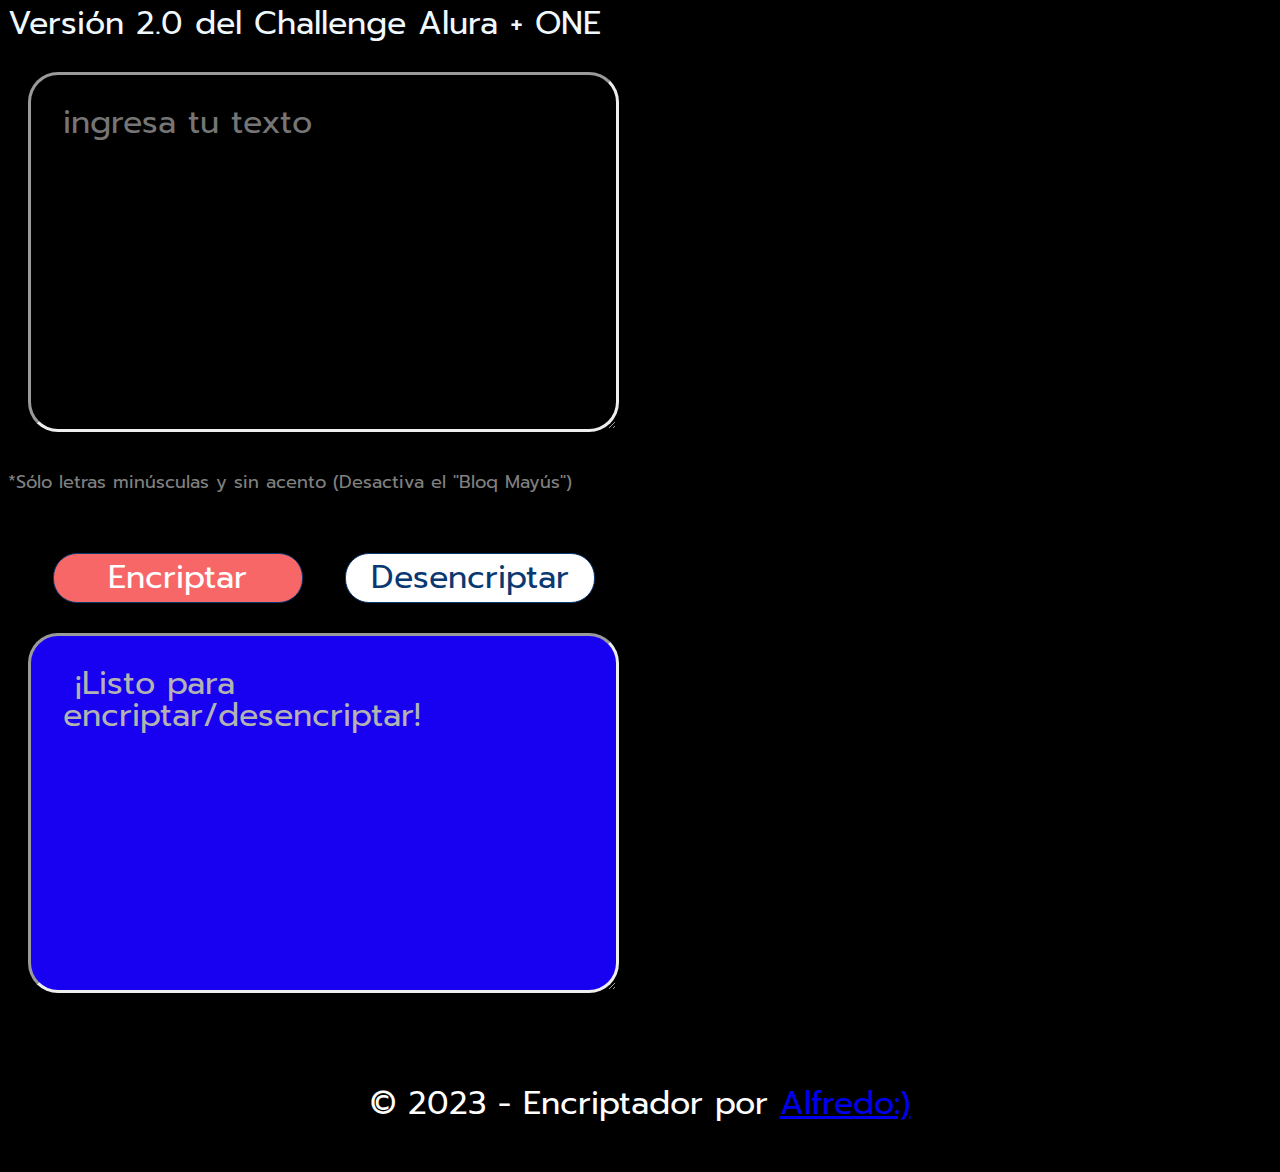
<file: index.html>
<!DOCTYPE html>
<html lang="es">
<head>
    <meta charset="UTF-8">
    <meta http-equiv="X-UA-Compatible" content="IE=edge">
    <meta name="viewport" content="width=device-width, initial-scale=1.0">
    <link rel="stylesheet" href="style2.css">
    <link rel="preconnect" href="https://fonts.googleapis.com">
    <link rel="preconnect" href="https://fonts.googleapis.com">
    <link rel="preconnect" href="https://fonts.gstatic.com" crossorigin>
    <link href="https://fonts.googleapis.com/css2?family=Prompt:wght@300&display=swap" rel="stylesheet">
    <title>Encriptador</title>
</head>
<body>
    <header class="cabecera">
        Versión 2.0 del Challenge Alura + ONE
    </header>
    <mainclass="cuadros">
        <section>
            <textarea class="text-area" cols="30" rows="10" placeholder="Ingresa tu texto"></textarea>
            <div>
                <h6 class="info">*Sólo letras minúsculas y sin acento (Desactiva el "Bloq Mayús")</h6>
            </div>
            <div class="botones">
                <button class="btn-encriptar" onclick="btnEncriptar()" >Encriptar</button>
                <button class="btn-desencriptar" onclick="btnDesencriptar()">Desencriptar</button>
            </div>
        </section>
        <section>
            <textarea class="mensaje" cols="30" rows="10"> ¡Listo para encriptar/desencriptar!</textarea>
            <div class="botones">
                <button class="copiar" onclick="copiar()">Copiar</button>
            </div>
        </section>
    </main>
    <script src="script.js"></script>
</body>
<footer>
    <p>&copy; 2023 - Encriptador por <a href="https://www.linkedin.com/in/ajfv/"> Alfredo:) </a></p>
</footer>
</html>
</file>
<file: style2.css>
*{
    background: #000000;
    font-family: 'Prompt';
    font-weight:400;
    font-size: 32px;
    line-height: 100%;
}

.cabecera{
    color: aliceblue;
    height: 5;
    margin-bottom: 1rem;
}

.logo{
    padding-top: 10px;
    margin-left: 10px;
    width: 7.5%;
filter: invert(1);}

main{
    margin: 5% 200%;
    display: flex;
}

section {
    display: inline-grid;
    justify-content:center;
    align-content: center;
    align-items: center;
    justify-items: stretch;
}

.text-area{
    border:inset;
    background: #000000;
    color: #ffffff;
    margin: 0px 20px 0px 20px;
    padding-left: 5%;
    padding-top: 5%;
    padding-right: 5%;
    border-radius: 30px;
    text-transform: lowercase;
}

.mensaje{
    background: rgb(24, 0, 240);
    background-repeat: no-repeat;
    background-position: center;
    border: inset;
    border-radius: 30px;
    color: #b3b3b3;
    margin: 0px 20px 0px 20px;
    padding-left: 5%;
    padding-top: 5%;
    padding-right: 5%;
}
.info{
    color: gray;
    font-size: 18px;
}

.botones{
    text-align: center;
    margin-top: 20px;
    margin-bottom: 30px;

}

.btn-encriptar{
    background-color: #f76767;
    border: 1px solid #0A3871;
    border-radius: 24px;
    color: white;
    cursor: pointer;
    height: 50px;
    width: 250px;

}

.btn-desencriptar{
    background: #ffffff;
    border: 1px solid #0A3871;
    border-radius: 24px;
    color: #0A3871;
    cursor: pointer;
    height: 50px;
    margin-left: 30px;
    width: 250px;

}

.copiar{
    border: 1px solid #000000;
    border-radius: 24px;
    background-color: #a8a8a8;
    color: #ffffff;
    cursor: pointer;
    height: 50px;
    margin-left: 30px;
    width: 250px;

}

footer{
    color: #ffffff;
    text-align: center;
    padding: 1% 20px;
    scroll-padding-block-end:inherit ;
    font-size-adjust: 12px;
}
</file>
